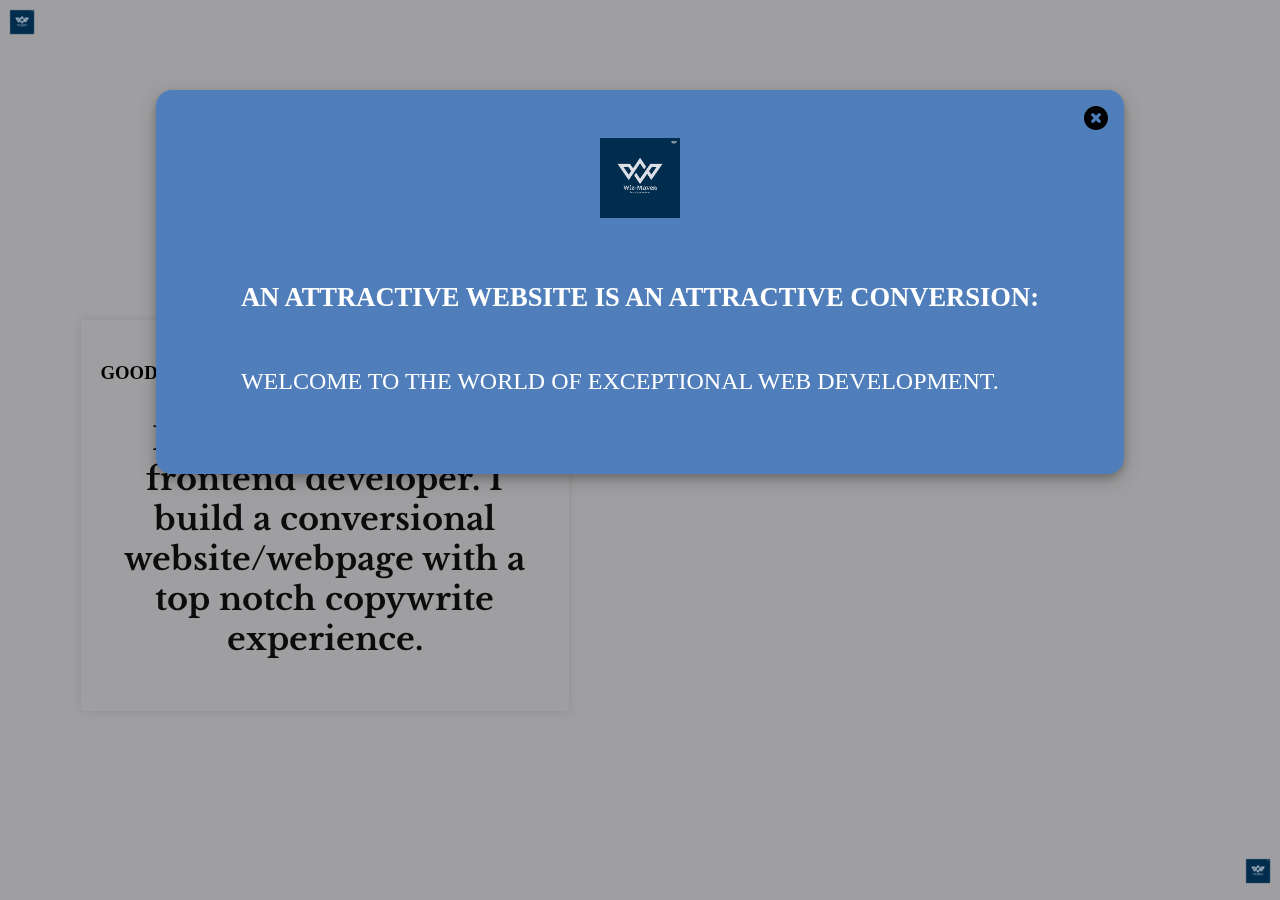
<file: index.html>
<!DOCTYPE html>
<html lang="en">
<head>
    <meta charset="UTF-8">
    <meta name="viewport" content="width=device-width, initial-scale=1">
    <title>wiz maven</title>
    <link rel="icon" type="image/x-icon" href="/img/favicon (1).png">
    <link rel="stylesheet" href="https://cdnjs.cloudflare.com/ajax/libs/font-awesome/6.7.2/css/all.min.css" integrity="sha512-Evv84Mr4kqVGRNSgIGL/F/aIDqQb7xQ2vcrdIwxfjThSH8CSR7PBEakCr51Ck+w+/U6swU2Im1vVX0SVk9ABhg==" 
    crossorigin="anonymous" referrerpolicy="no-referrer" />
    <link href="https://fonts.googleapis.com/css2?family=Inter:ital,opsz,wght@0,14..32,100..900;1,14..32,100..900&amp;family=Libre+Baskerville:ital,wght@0,400;0,700;1,400&amp;display=swap" 
    rel="stylesheet">
    <link rel="stylesheet" href="style.css">
</head>
<body>
    <section id ="welcome">
      <div class="ww">
        <img class="welcomeimg" src="img/wiz-maven-page-002.jpg" alt="OUR BRAND LOGO">
           <img class="hide" src="img/cancel.svg" alt="close"> 
           <div class="content">
           <h5>AN ATTRACTIVE WEBSITE IS AN ATTRACTIVE CONVERSION:</h5>
           <p class="p">WELCOME TO THE WORLD OF EXCEPTIONAL WEB DEVELOPMENT.</p>
           </div>
      </div>
    </section>
      <script src="javascript.js"></script>

  <section id="logo">
<div class="logo-top-left">
  <img src="/img/wiz-maven-logo.png" alt="wiz-maven-logo">
</div>

<div class="logo-bottom-right">
  <img src="/img/wiz-maven-logo.png" alt="wiz-maven-logo">
</div>
  </section>

  <section id="home">
    <div class="room-left">
    <h3>GOODDAY</h3>
  
    <p class="wiz">I am WIZ MAVEN, a frontend developer.
         I build a conversional website/webpage with a top notch copywrite experience. </p>
    </div>

    <div class="room-right">
      <ul class="menulist">
          <li class="list1"> <a href="about.html" target="" title="Know more about our brand."> ABOUT THE BRAND</a></li>
          <li class="list2"> <a href="workrate.html" target="" title="The quality and numbers of our achievement is our driving truck."> WORK RATE</a></li>
          <li class="list3"> <a href="resume.html" target="" title="official resume"> RESUME</a></li>
      </ul>
    </div>
  </section>
</body>
</html>
</file>
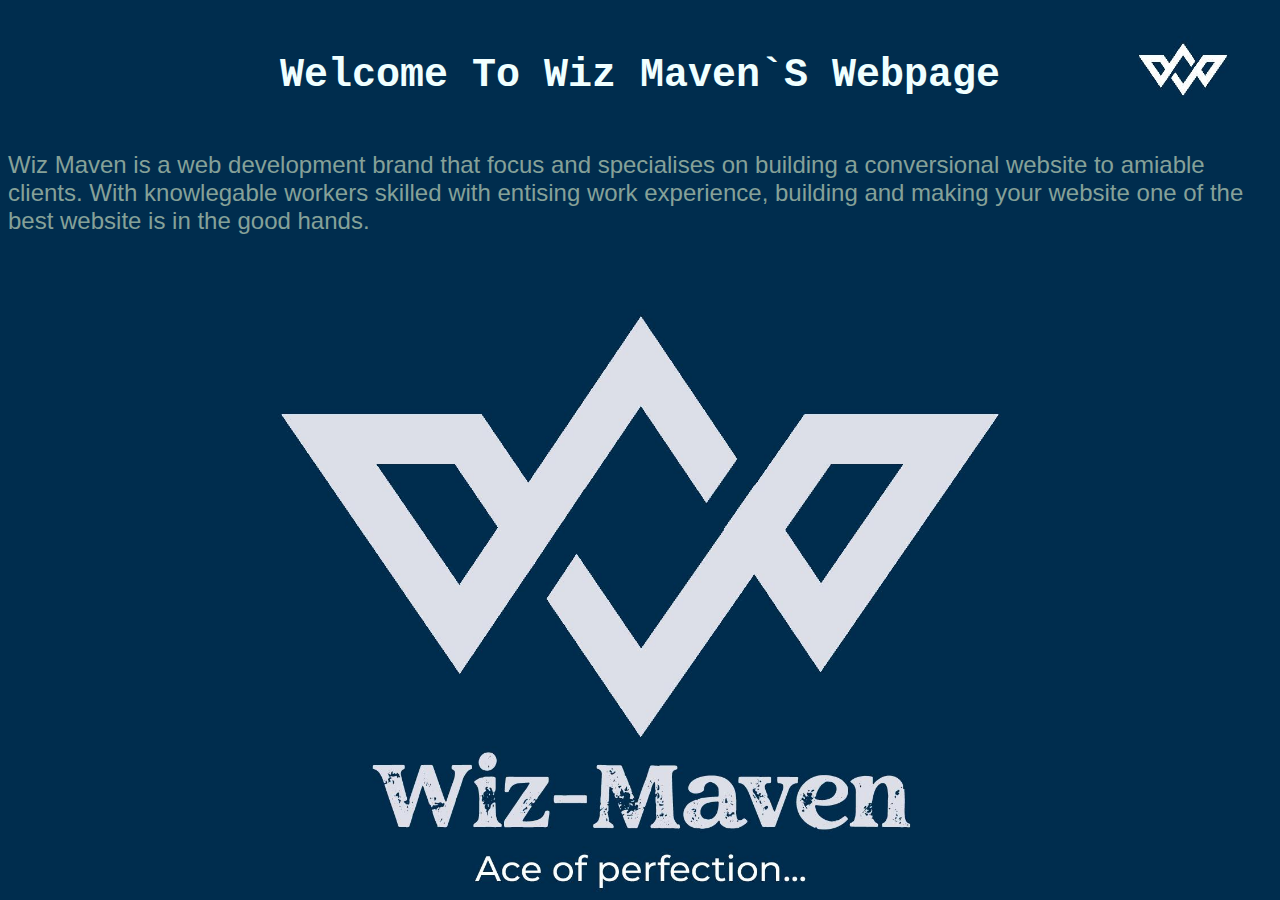
<file: about.html>
<!DOCTYPE html>
<html lang="en">
<head>
    <meta charset="UTF-8">
    <meta name="viewport" content="width=device-width, initial-scale=1">
    <title>about the brand</title>
    <link rel="icon" type="image/x-icon" href="/img/favicon (1).png">
    <link rel="stylesheet" href="about.css">
</head>
<body>
    <h4>welcome to Wiz Maven`s webpage</h4>
    <p>Wiz Maven is a web development brand that focus and specialises on building a conversional website to amiable clients.
         With knowlegable workers skilled with entising work experience, 
         building and making your website one of the best website is in the good hands.</p>
</body>
</html>
</file>
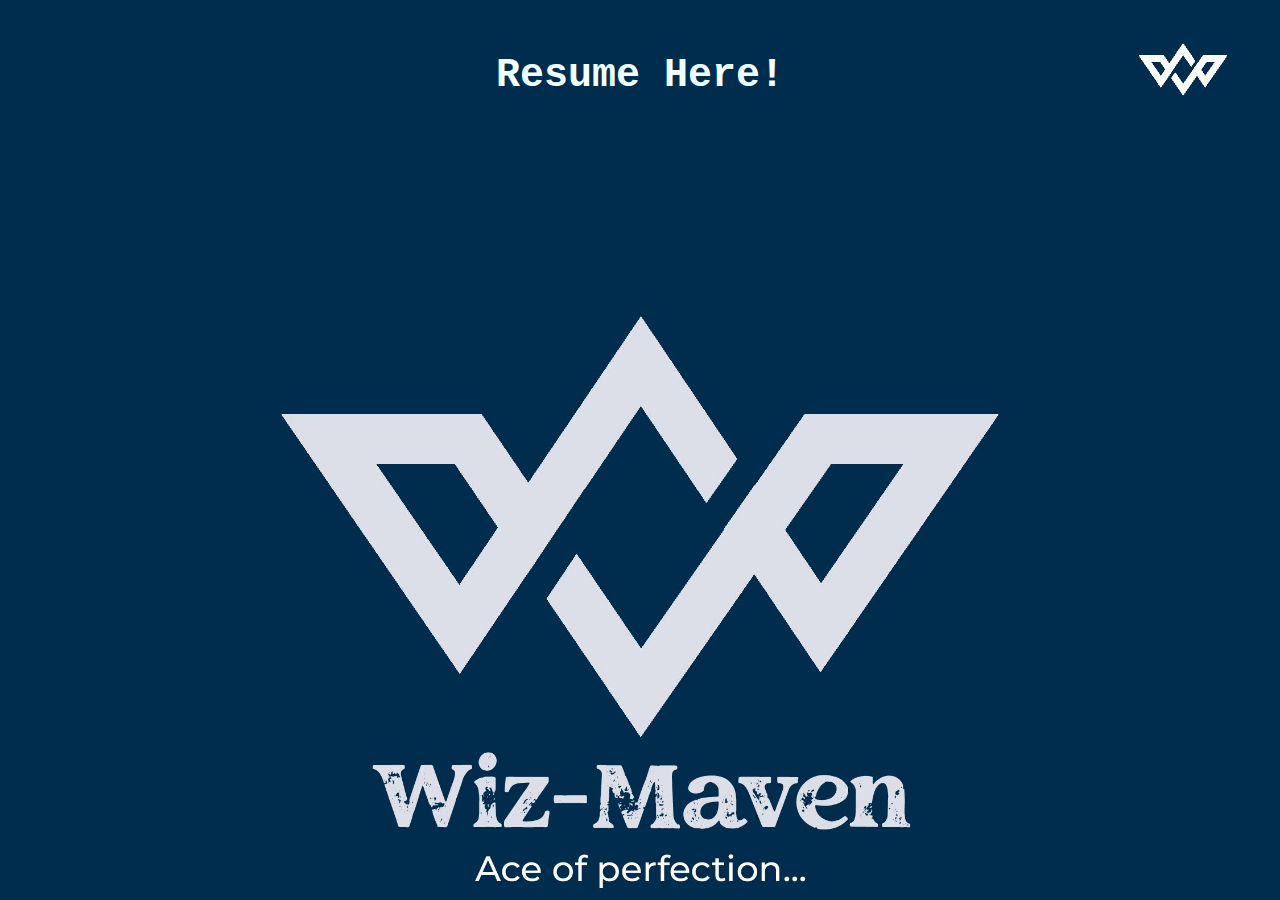
<file: resume.html>
<!DOCTYPE html>
<html lang="en">
<head>
    <meta charset="UTF-8">
    <meta name="viewport" content="width=device-width, initial-scale=1">
    <title>resume</title>
    <link rel="icon" type="image/x-icon" href="/img/favicon (1).png">
    <link rel="stylesheet" href="resume.css">
</head>
<body>
    <h4>resume here!</h4>
</body>
</html>
</file>
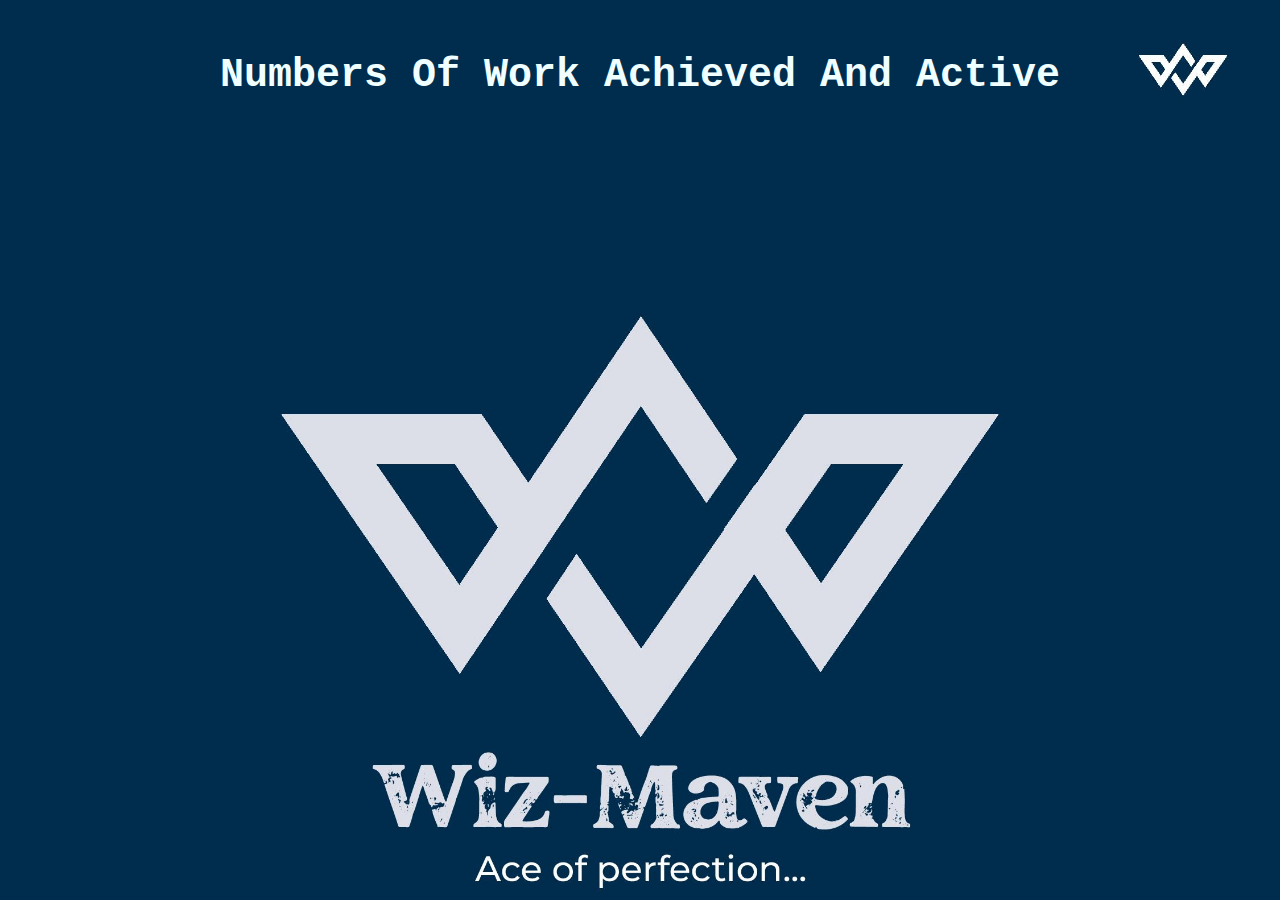
<file: workrate.html>
<!DOCTYPE html>
<html lang="en">
<head>
    <meta charset="UTF-8">
    <meta name="viewport" content="width=device-width, initial-scale=1">
    <title>work rate</title>
    <link rel="icon" type="image/x-icon" href="/img/favicon (1).png">
    <link rel="stylesheet" href="workrate.css">
</head>
<body>
    <h4>Numbers of work achieved and active</h4>
</body>
</html>
</file>
<file: style.css>
body{
    background-color: rgb(159, 159, 161);
    font-size: 1rem;
    font-weight: 400;
    line-height: 1.5;
    font-family: Arial, Helvetica, sans-serif "Segoe UI", "Fira Sans", "Droid Sans", "Helvetica Neue",;
    margin: 0;
    padding: 0;
}

#welcome {
        z-index: 999;
        margin: 0 auto;
        left: 0;
        right: 0;
        box-shadow: 0 4px 8px 0 rgba(0, 0, 0, 0.2), 0 6px 20px 0 rgba(0, 0, 0, 0.19);
        position: absolute;
        top: 10vh;
        border-radius: 1rem;
        background: #fff;
        display: flex;
        width: 54.5rem;
        padding: 3rem;
        align-items: center;
        gap: 1.5rem;
        background-color: rgb(79, 126, 187);
        color: #fff;
}


.logo-top-left {
  position: fixed;
  top: 0;
  left: 0;
  padding: 10px;
}

.logo-bottom-right {
  position: fixed;
  bottom: 0;
  right: 0;
  padding: 10px;
}

.logo-top-left img, .logo-bottom-right img {
  width: 1.5rem; 
  height: 1.5rem;
}

.content {
    font-size: 2rem;
    padding-bottom: 0.2rem;
}

.wiz {
    font-style:oblique
}

.p {
    font-size: 1.5rem;
}
.ww{
        width: 100%;
        display: flex;
        flex-direction:column;
        align-items: center;
        gap: 1rem;
        flex: 1 0 0;
}

.welcomeimg {
    height: 5rem;
    width:  5rem;
}

.hide {
    height: 1.5rem;
    width: 1.5rem;
    cursor: pointer;
    position: absolute;
    right: 1rem;
    top: 1rem;
    color: #fff;
}

#home {
position: relative;
width: 100%;
display:flex;
flex-wrap: wrap;
padding: 7.5rem 3.75rem;
justify-content: space-around;
align-items: center;
gap: 5rem;
}

#home p {
    color: #0c0c0c;
    text-align: center;
    font-family: "Libre Baskerville";
    font-size: 2rem;
    font-style: normal;
    font-weight: 700;
    line-height: normal;
    z-index: 999;
}

.room-left {
    width: 35%;
    margin: 200px;
    margin-left: 1px;
    margin-bottom: 1px;
    padding: 20px;
  /**  border: 1px dashed #000;
    border-radius: 10px; **/
    box-shadow:0 0 10px rgba(0, 0, 0, 0.1); 
}

.room-right {
    width: 15%;
    margin: 200px;
    margin-left: 1px;
    margin-top: 10px;
    padding: 20px;
  /**  border: 1px dashed #000; **/
    border-radius: 10px; 
    box-shadow:0 0 10px rgba(0, 0, 0, 0.1); 
} 

#headermenulist {
    list-style: none;
    display: flex;
    flex-direction: wrap;
    justify-content: space-between;
}

.menulist{
    
    font-family: 'Helvetica Neue' sans-serif;
    font-style: italic;
    text-transform: lowercase;
}

.list1 {
    color: rgb(5, 5, 231);
    background-color: transparent;
    text-decoration: none;
    border: #081270;
    border-style: inset;
    border-radius: 1px;
    list-style: none;
    text-transform: lowercase;
    font-size: 1.2em;
    font-style: italic;
    margin-bottom: 7px;
    flex-basis: 30%;
}

.list2 {
    color: rgb(5, 5, 231);
    background-color: transparent;
    text-decoration: none;
    border: #081270;
    border-style: inset;
    border-radius: 1px;
    list-style: none;
    text-transform: lowercase;
    font-size: 1.2em;
    font-style: italic;
    margin-bottom: 7px;
    flex-basis: 30%;
}

.list3 {
  color: rgb(5, 5, 231);
  background-color: transparent;
  text-decoration: none;
  border: #081270;
  border-style: inset;
  border-radius: 1px;
  list-style: none;
  text-transform: lowercase;
  font-size: 1.2em;
  font-style: italic;
  margin-bottom: 7px;
  flex-basis: 30%;
}

a:link {
    color: rgb(5, 5, 231);
    background-color: transparent;
    text-decoration: none;
    border: #081270;
    border-radius: 5px;
}

a:visited {
    color: rgb(5, 8, 238);
    background-color: transparent;
    text-decoration: none;
    border: #081270;
    border-radius: 5px;
}
a:hover {
    color: rgb(0, 255, 21);
    background-color: transparent;
    text-decoration: none;
    border: #081270;
    border-radius: 5px;

}
a:active {
    color: rgb(153, 11, 11);
    background-color: transparent;
    text-decoration: none;
    border: #081270;
    border-radius: 5px;
}


/* Tablet and smaller desktop screens */

@media (max-width: 1024px) {
  #welcome {
    width: 80%;
    padding: 2rem;
  }
  .content {
    font-size: 1.8rem;
  }
  .room-left {
    width: 45%;
    margin: 100px;
  }
  .room-right {
    width: 20%;
    margin: 10px 100px 100px 1px;
  }
  .menulist {
    flex-basis: 40%;
  }
  logo-top-left img, .logo-bottom-right img {
    width: 10%; 
  }
}


/* Mobile screens */

@media (max-width: 768px) {
  #welcome {
    width: 90%;
    padding: 1.5rem;
    top: 5vh;
  }
  .content {
    font-size: 1.5rem;
  }
  .ww {
    gap: 0.5rem;
  }
  .welcomeimg {
    height: 3rem;
    width: 3rem;
  }
  .hide {
    height: 1rem;
    width: 1rem;
  }
  #home {
    padding: 3.75rem 1.875rem;
    gap: 2rem;
  }
  #home p {
    font-size: 1.5rem;
  }
  .room-left {
    width: 80%;
    margin: 50px;
  }
  .room-right {
    width: 80%;
    margin: 10px auto;
  }
  #headermenulist {
    flex-direction: column;
  }
  .menulist {
    flex-basis: 100%;
    font-size: 1.5em;
    margin-bottom: 15px;
  }
  l.ogo-top-left img, .logo-bottom-right img {
    width: 15%; 
  }
}

/* Small mobile screens */

@media (max-width: 480px) {
  #welcome {
    width: 95%;
    padding: 1rem;
  }
  .content {
    font-size: 1.2rem;
  }
  .ww {
    gap: 0.2rem;
  }
  .welcomeimg {
    height: 2rem;
    width: 2rem;
  }
  .hide {
    height: 0.8rem;
    width: 0.8rem;
  }
  #home {
    padding: 1.875rem 0.9375rem;
    gap: 1rem;
  }
  .room-left {
    width: 90%;
  }
  .room-right {
    width: 90%;
  }
  .menulist {
    font-size: 1.2em;
  }
  .logo-top-left img, .logo-bottom-right img {
    width: 20%;
  }
}
</file>
<file: about.css>
body {
    background-image:  url(img/wiz-maven-page-002.jpg) ;
    background-repeat: no-repeat;
    background-attachment: fixed;
    background-size: cover;
}

img {
    opacity: 0.2;
}

h4 {
    font-family: 'Courier New', Courier, monospace;
    font-size: 2.5rem;
    font-weight:bolder;
    text-transform: capitalize;
    color: azure;
    text-align: center;
}
p {
    font-family: 'Franklin Gothic Medium', 'Arial Narrow', Arial, sans-serif;
    font-weight: 100;
    font-size: 1.5rem;
    color: rgb(134, 161, 152);
}
</file>
<file: resume.css>
body {
    background-image:  url(img/wiz-maven-page-002.jpg) ;
    background-repeat: no-repeat;
    background-attachment: fixed;
    background-size: cover;
}

h4 {
    font-family: 'Courier New', Courier, monospace;
    font-size: 2.5rem;
    font-weight:bolder;
    text-transform: capitalize;
    color: azure;
    text-align: center;
}
</file>
<file: workrate.css>
body {
    background-image:  url(img/wiz-maven-page-002.jpg) ;
    background-repeat: no-repeat;
    background-attachment: fixed;
    background-size: cover;
}

h4 {
    font-family: 'Courier New', Courier, monospace;
    font-size: 2.5rem;
    font-weight:bolder;
    text-transform: capitalize;
    color: azure;
    text-align: center;
}
</file>
